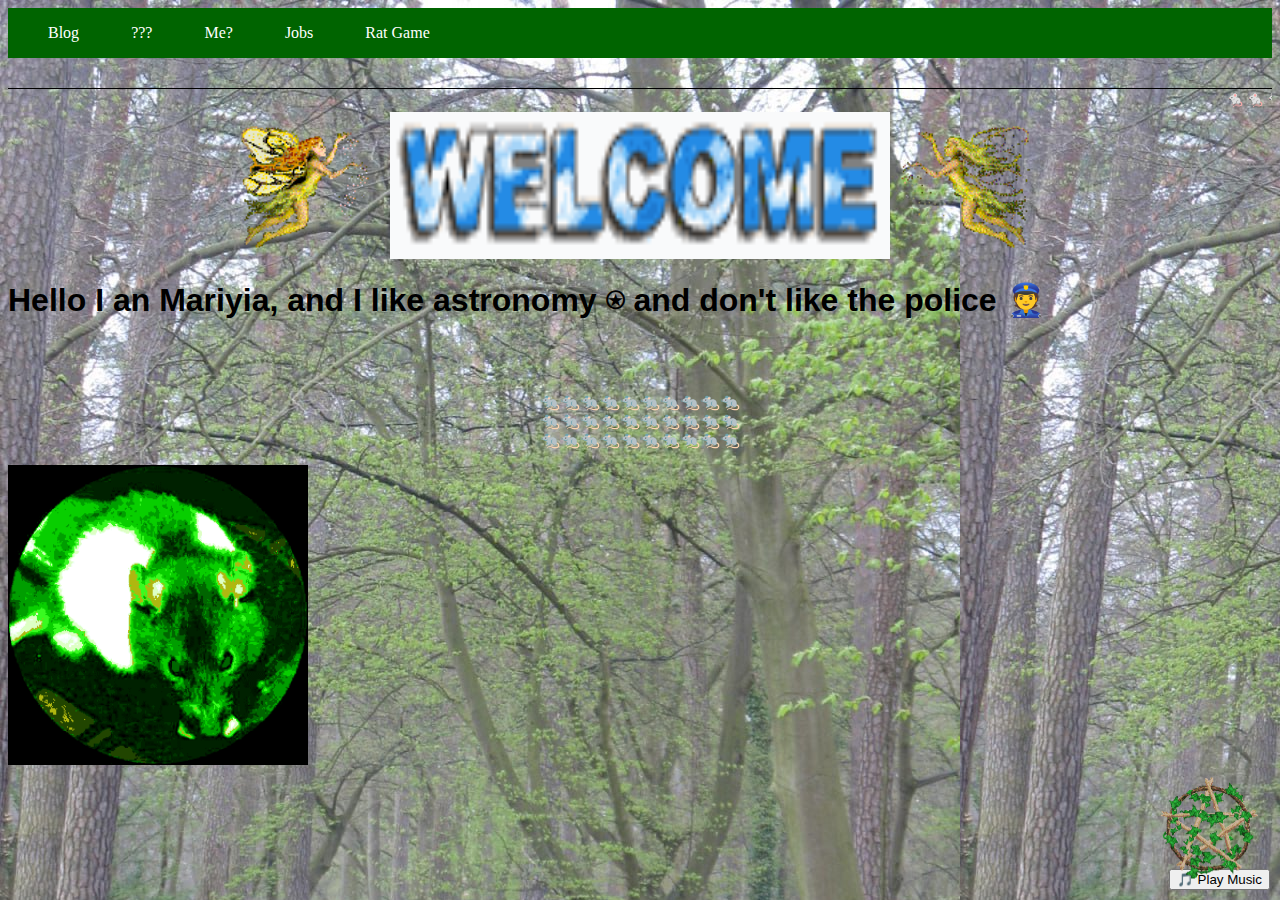
<file: index.html>
<!DOCTYPE html>
<html lang="en">
<head>
    <meta charset="UTF-8">
    <meta name="viewport" content="width=device-width, initial-scale=1.0">
    <title>Maryia Website</title>
    <link rel="stylesheet" href="style.css">
</head>
<body>
    <!--<audio id="audio" src="https://files.catbox.moe/4gfrzm.mp3" autoplay loop controls>
        <source src="https://files.catbox.moe/4gfrzm.mp3" type="audio/mpeg">
        Your browser does not support the audio element.
    </audio> -->
    <header>
        <nav>
            <a href="blog.html" class="emoji-hover" data-emoji="🐁">Blog</a>
            <a href="articles.html">???</a>
            <a href="about.html">Me?</a>
            <a href="articles.html">Jobs</a>
            <a href="articles.html">Rat Game</a>
        </nav>
        <marquee class="cable-car">🐁🐁🐁🐁🐁🐁</marquee>
        <div class="container">
            <img class="fairy fairy-left" src="./pictures/fairyleft.gif" alt="Weird fairy on the left">
            <img class="welcome" src="./pictures/welcome.gif" alt="Just welcome">
            <img class="fairy" src="./pictures/fairyright.gif" alt="Weird fairy on the right">
        </div>
        <h1 class="hero">
            Hello I an Mariyia, and I like astronomy ⍟ and don't like the police 👮
        </h1>
        <br/><br/>
    </header>
    <main class="content">
        <p>
            🐀🐀🐀🐀🐀🐀🐀🐀🐀🐀
            <br/>
            🐀🐀🐀🐀🐀🐀🐀🐀🐀🐀
            <br/>
            🐀🐀🐀🐀🐀🐀🐀🐀🐀🐀
            <br/>
        </p>
        <img class="friedrich" src="./pictures/uglyratFriedrich.gif" alt="Ugly rat Friedrich enjoying being on lsd">
        <img class="anarcho-tree" src="./pictures/anarchotree.gif" alt="Small tree sign of the only religion i support">
    </main>
    <script>
        window.onload = function() {
            var audio = new Audio('https://files.catbox.moe/4gfrzm.mp3');
            audio.loop = true;
    
            // Add a button to start audio (browsers require user interaction)
            var button = document.createElement('button');
            button.innerHTML = '🎵 Play Music';
            button.style.position = 'fixed';
            button.style.bottom = '10px';
            button.style.right = '10px';
    
            button.onclick = function() {
                audio.play();
            };
    
            document.body.appendChild(button);
        };
    </script>    
</body>
</html>

<!-- This is a comment 
 -->
</file>
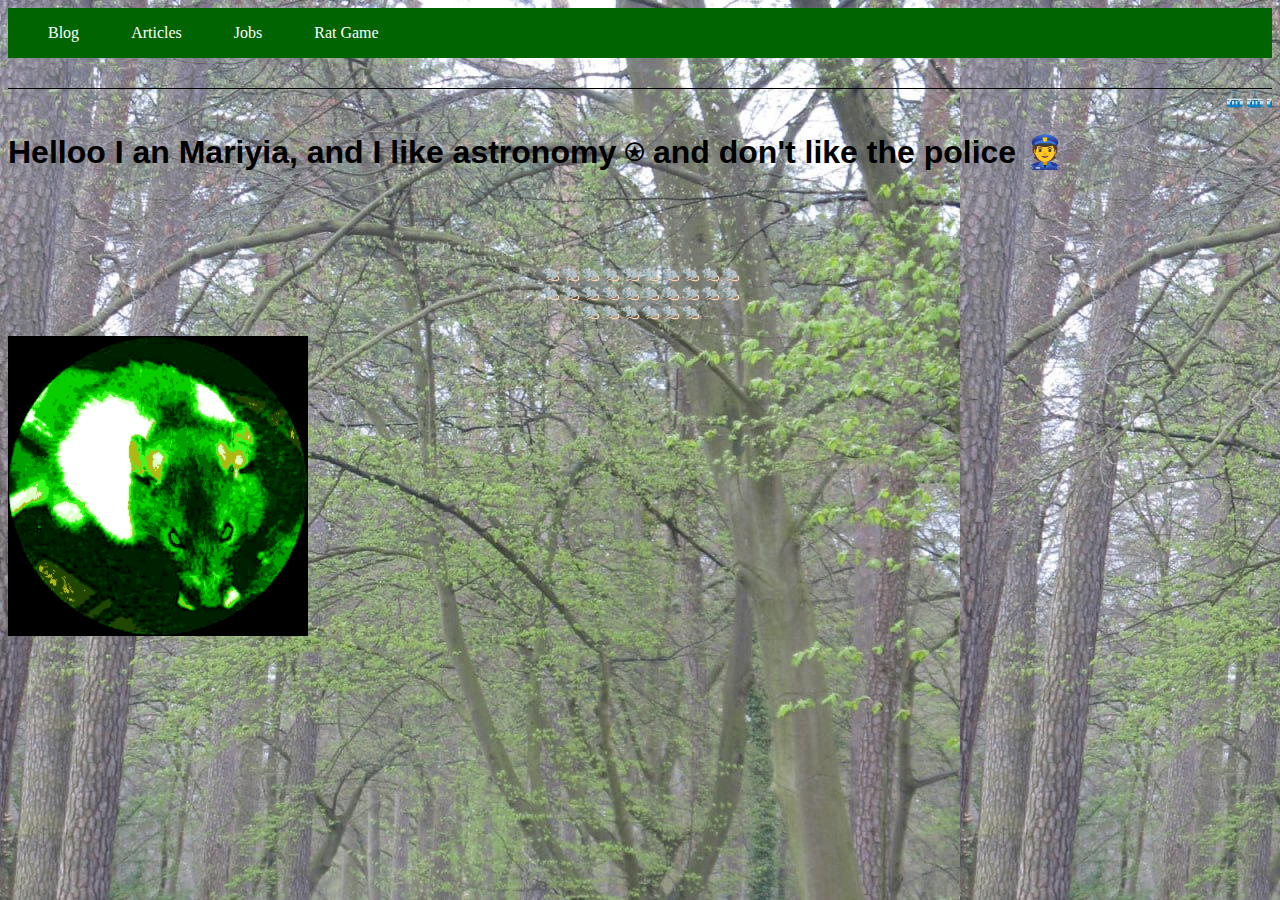
<file: blog.html>
<!DOCTYPE html>
<html lang="en">
<head>
    <meta charset="UTF-8">
    <meta name="viewport" content="width=device-width, initial-scale=1.0">
    <title>Blog - Maryia Website</title>
    <link rel="stylesheet" href="style.css">
</head>
<body>
    <header>
        <nav>
            <a href="blog.html">Blog</a>
            <a href="articles.html">Articles</a>
            <a href="articles.html">Jobs</a>
            <a href="articles.html">Rat Game</a>
        </nav>
        <marquee class="cable-car">🚠🚠🚠</marquee>
        <h1 class="hero">
            Helloo I an Mariyia, and I like astronomy ⍟ and don't like the police 👮
        </h1>
        <br/><br/><br/>
    </header>
    <main class="content">
        <p>
            🐀🐀🐀🐀🐀🐀🐀🐀🐀🐀
            <br/>
            🐀🐀🐀🐀🐀🐀🐀🐀🐀🐀
            <br/>
            🐀🐀🐀🐀🐀🐀
            <br/>
        </p>
        <img class="friedrich" src="./pictures/uglyratFriedrich.gif" alt="Ugly rat Friedrich enjoying being on lsd">
    </main>
</body>
</html>
</file>
<file: style.css>
html {
    background-color: darkgreen;
    background-image: url(./pictures/tree1.jpg);
}

.hero {
    font-family: 'Lucida Sans', 'Lucida Sans Regular', 'Lucida Grande', 'Lucida Sans Unicode', Geneva, Verdana, sans-serif;
}

.emoji-hover {
    position: relative;
}

.emoji-hover:hover::after {
    content: attr(data-emoji);
    position: absolute;
    left: 0;
    right: 0;
    top: 0;
    bottom: 0;
    display: flex;
    align-items: center;
    justify-content: center;
}

.emoji-hover:hover {
    color: transparent;
}

/* Keep your existing nav styles */
nav {
    background-color: darkgreen;
    padding: 1rem;
}

nav a {
    color: white;
    text-decoration: none;
    padding: 0.5rem 1rem;
    margin: 0 0.5rem;
}


.cable-car {
    border-top: 1px solid black;
    margin-top: 30px;
    margin-bottom: 0px;
}

.content {
    display: flex;
    justify-content: center;
    flex-direction: column;
    text-align: center;
}

.friedrich {
    height: 300px;
    width: 300px;
}

.container {
    display: flex;
    justify-content: center;
    gap: 0px; /* Space between GIFs - set to 50px as requested */
}

/* General GIF styling */
.welcome {
    width: 500px; /* Fixed width */
    height: auto;
}

.fairy {
    width: 150px; /* Fixed width */
    height: auto;
}

/* Left GIF specific styling */
.fairy-left {
    transform: translateX(-10px); /* Moves fairy left without affecting welcome GIF */
}

.anarcho-tree {
    height: 100px;
    width: 100px;
    position: fixed; /* This keeps it fixed while scrolling */
    bottom: 20px; /* Distance from bottom */
    right: 20px; /* Distance from right */
    max-width: 200px; /* Adjust size as needed */
    height: auto;
    z-index: 999; /* Ensures it stays on top of other content */
}
  
nav {
    background-color: darkgreen;
    padding: 1rem;
}

nav a {
    color: white;
    text-decoration: none;
    padding: 0.5rem 1rem;
    margin: 0 0.5rem;
}

/* Remove this since it might interfere */
/* nav a:hover {
    background-color: none;
} */
</file>
